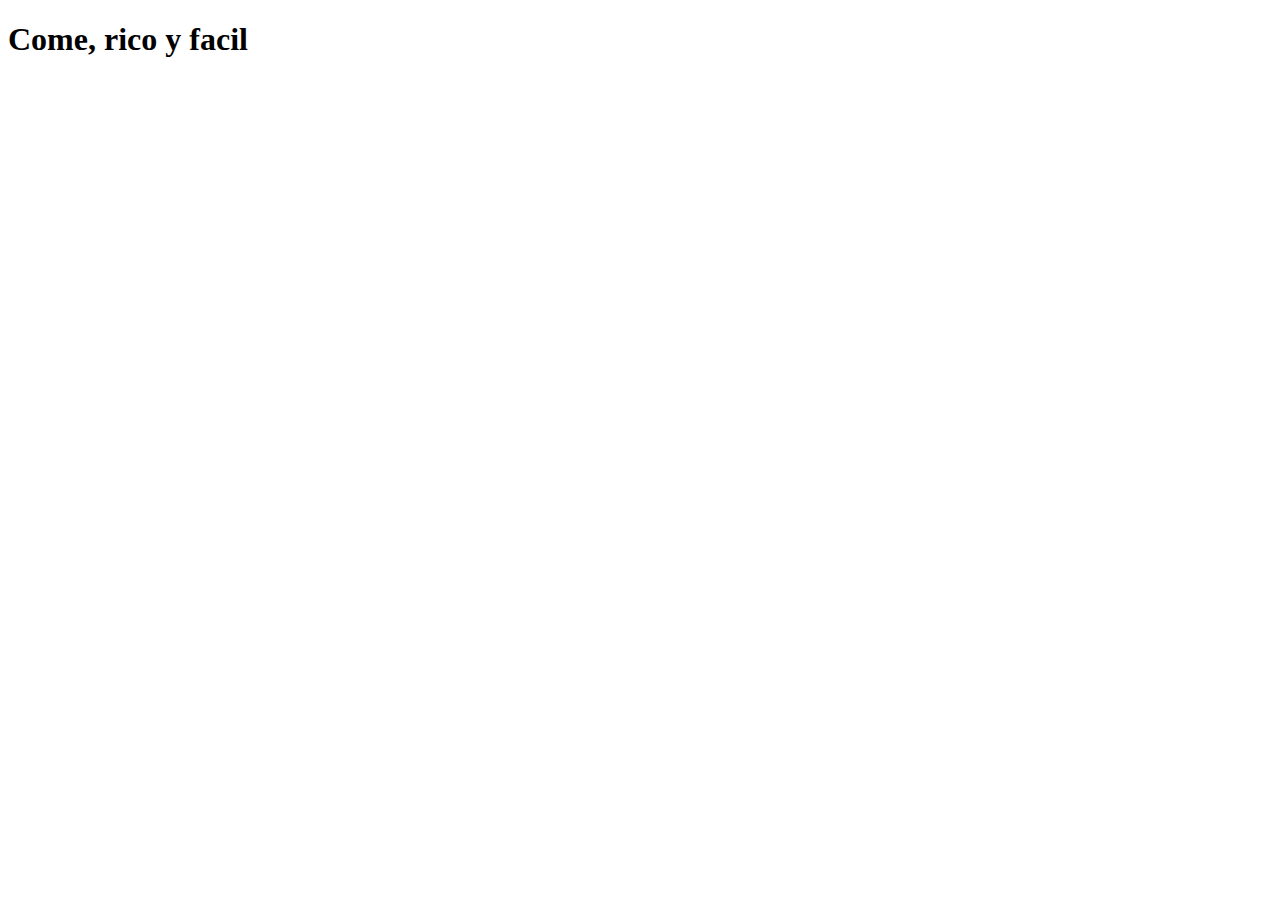
<file: HTML/Index.html>
<!DOCTYPE html>
<html lang="en">
<head>
    <meta charset="UTF-8">
    <meta name="viewport" content="width=device-width, initial-scale=1.0">
    <title>Recetas.comerico</title>
   
    <h1>Come, rico y facil</h1> <link rel="./estilos.css" href="">
       
</head>
<body>
    
</body>
</html>
</file>
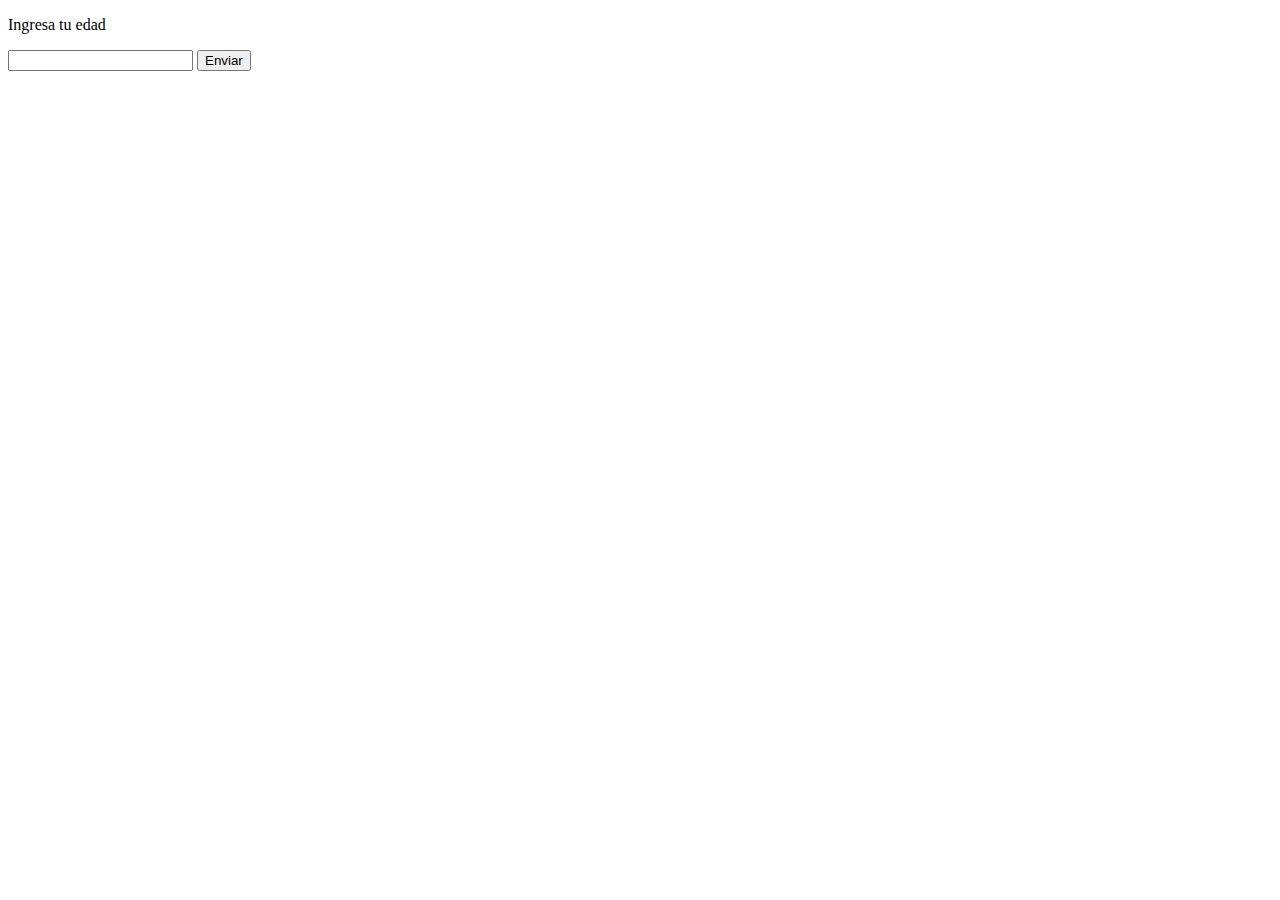
<file: extensions/index.html2/index.html>
<!DOCTYPE html>
<html lang="en">
<head>



</head>
<body>
    <p>Ingresa tu edad</p>
    <input type="number" id="txtEdad"/>
    <input type="button" value="Enviar" onclick="valoraredad()">
    





<script src="./main.js"></script>
</body>



</html>
</file>
